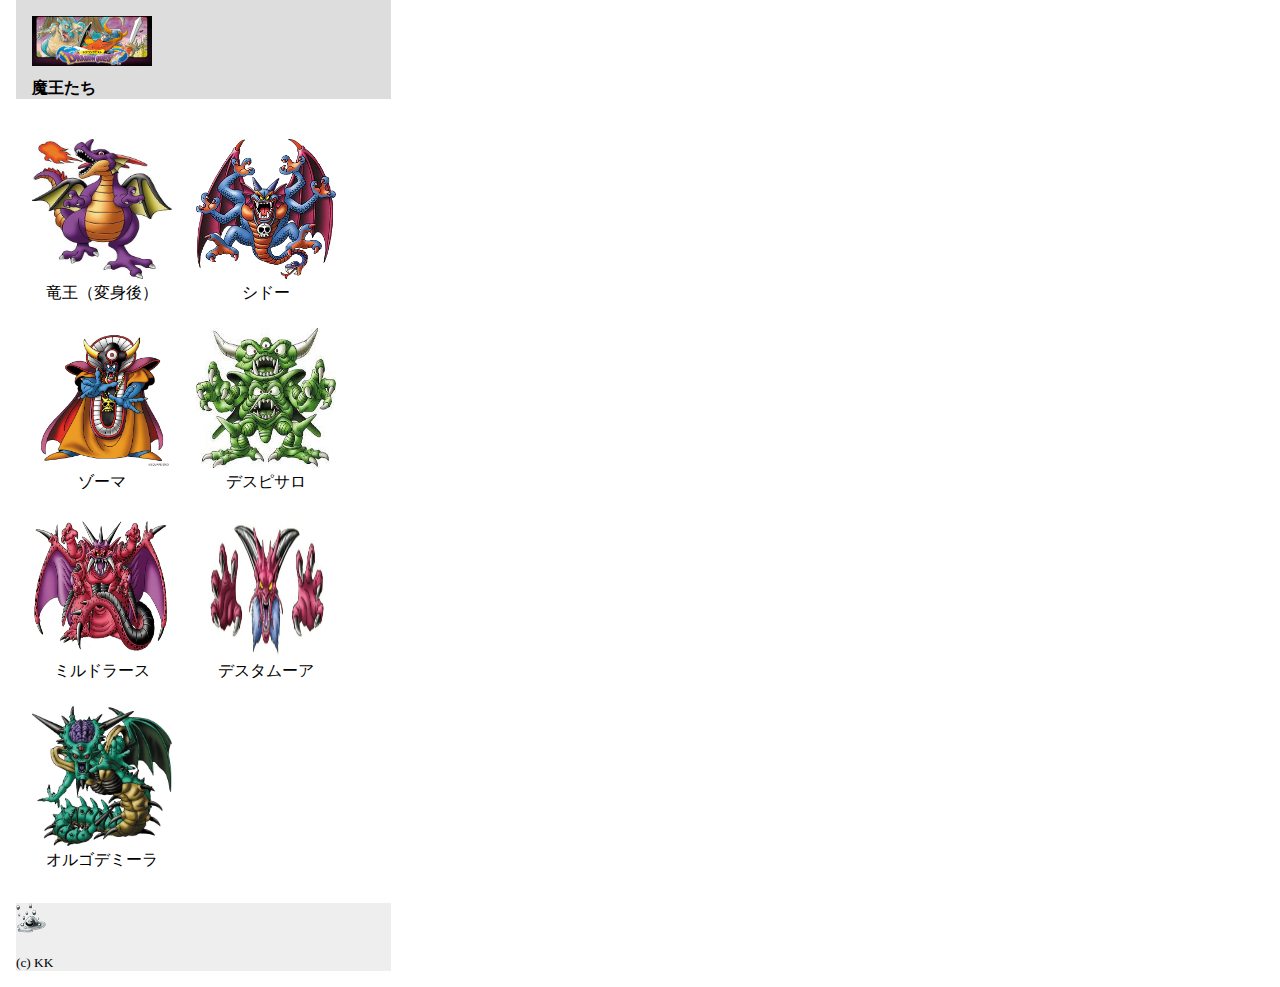
<file: index.html>
<!DOCTYPE html>
<html lang="ja">
<head>
  <meta charset="UTF-8">
  <meta name="viewport" content="width=device-width, initial-scale=1.0">
  <link rel="stylesheet" href="style.css">
  <link rel="icon" href="pisaro.png">
  <title>DQ</title>
</head>
<body>
  <header>
    <a href="#"><img src="dq.png" width="120" height="50" alt="ドラクエ1画像"></a>
    <h1>魔王たち</h1>
  </header>

  <section>
    <div>
      <a href="index2.html"><img src="ryuuou.png" width="140" height="140" alt="竜王"><p>竜王（変身後）</p></a>
    </div>
    <div>
      <a href="index3.html"><img src="sido-.png" width="140" height="140" alt="シドー"><p>シドー</p></a> 
    </div>
    <div>
      <a href="index4.html"><img src="zoma.png" width="140" height="140" alt="ゾーマ"> <p>ゾーマ</p></a>
    </div>
    <div>
      <a href="index5.html"><img src="pisaro.png" width="140" height="140" alt="デスピサロ"><p>デスピサロ</p></a>
    </div>
    <div>
      <a href="index6.html"><img src="mirudo.png" width="140" height="140" alt="ミルドラース"><p>ミルドラース</p></a>  
    </div>
    <div>
      <a href="index7.html"><img src="desuta.png" width="140" height="140" alt="デスタムーア"><p>デスタムーア</p></a> 
    </div>
    <div>
      <a href="index8.html"><img src="demi-ra.png" width="140" height="140" alt="オルゴデミーラ"> <p>オルゴデミーラ</p></a>
    </div>
  </section>

  <footer>
     <a><img src="hagumeta.png" width="30" height="30" alt="逃げるはぐれメタル"></a>
    <div>
      <small>(c) KK</small>
    </div>
  </footer>
</body>
</html>
</file>
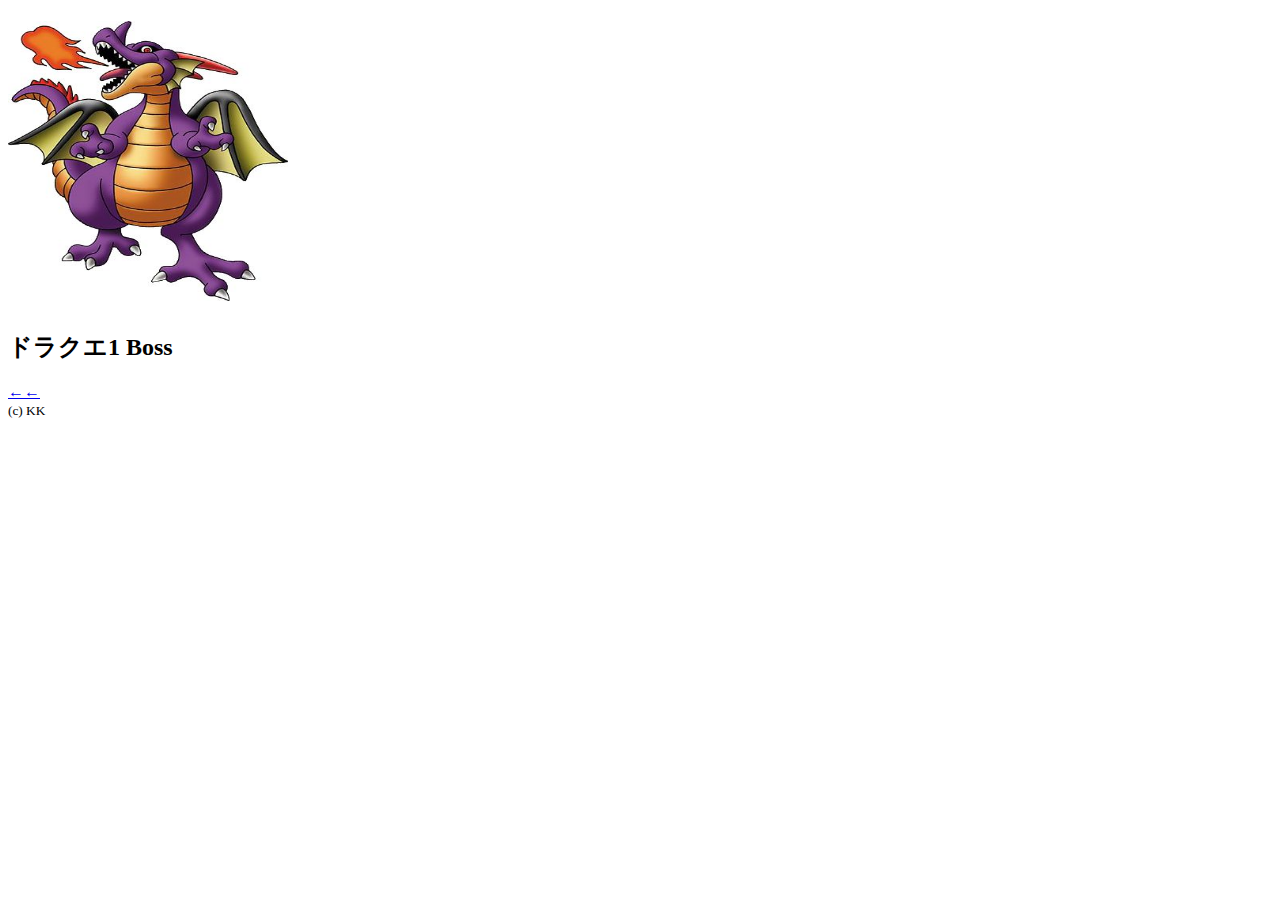
<file: index2.html>
<!DOCTYPE html>
<html lang="ja">
<head>
  <meta charset="UTF-8">
  <meta name="viewport" content="width=device-width, initial-scale=1.0">
  <link rel="icon" href="pisaro.png">
  <title>DQ</title>
</head>
<body>
  <h1>
     <img src="ryuuou.png" width="280" height="280" alt="竜王">
  </h1>
   <h2>ドラクエ1 Boss</h2>
   <a href="index.html">←←</a>

  <footer>
      <small>(c) KK</small>
  </footer>
</body>
</html>
</file>
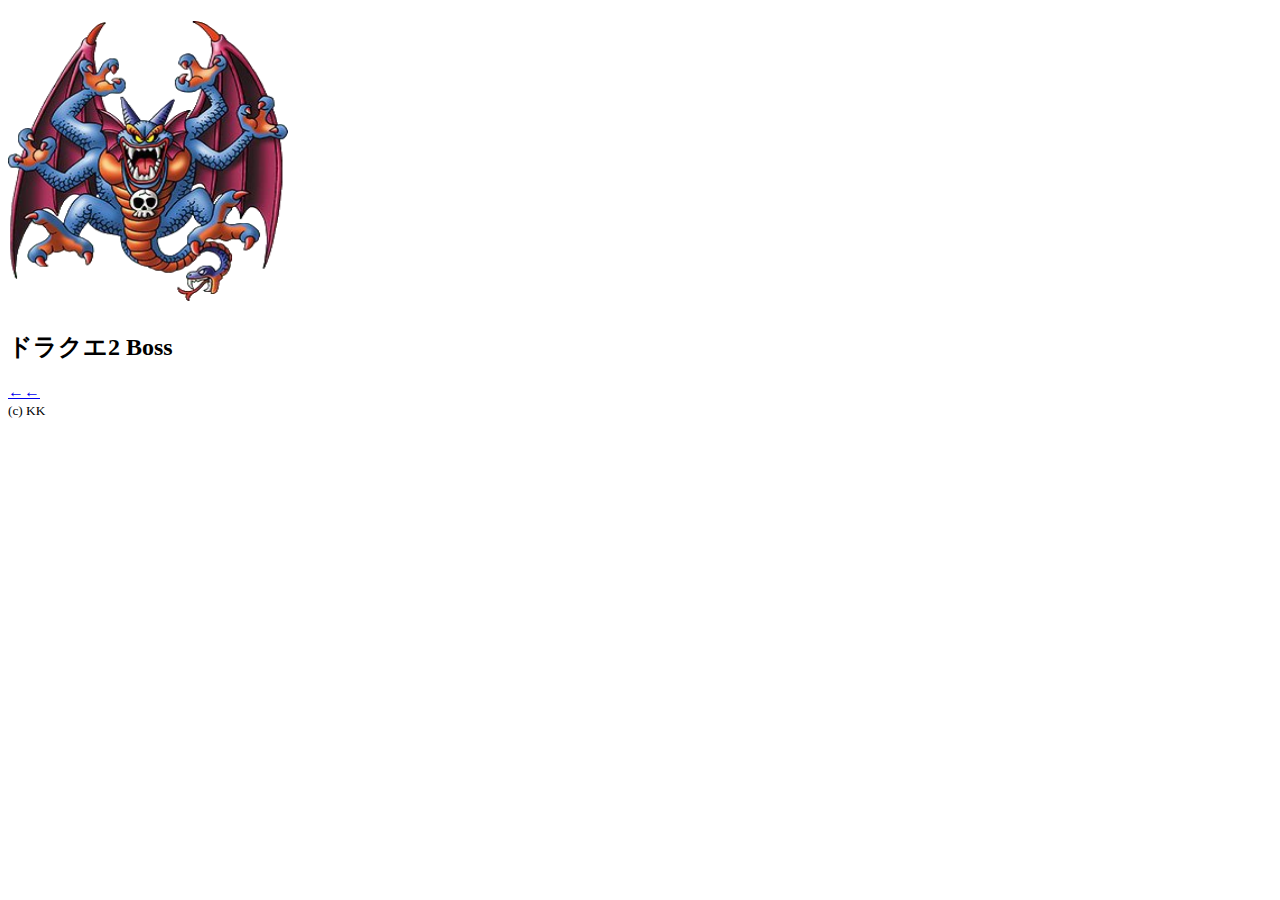
<file: index3.html>
<!DOCTYPE html>
<html lang="ja">
<head>
  <meta charset="UTF-8">
  <meta name="viewport" content="width=device-width, initial-scale=1.0">
  <link rel="icon" href="pisaro.png">
  <title>DQ</title>
</head>
<body>
  <h1>
    <img src="sido-.png" width="280" height="280" alt="シドー">
  </h1>
   <h2>ドラクエ2 Boss</h2>
   <a href="index.html">←←</a>

  <footer>
      <small>(c) KK</small>
  </footer>
</body>
</html>
</file>
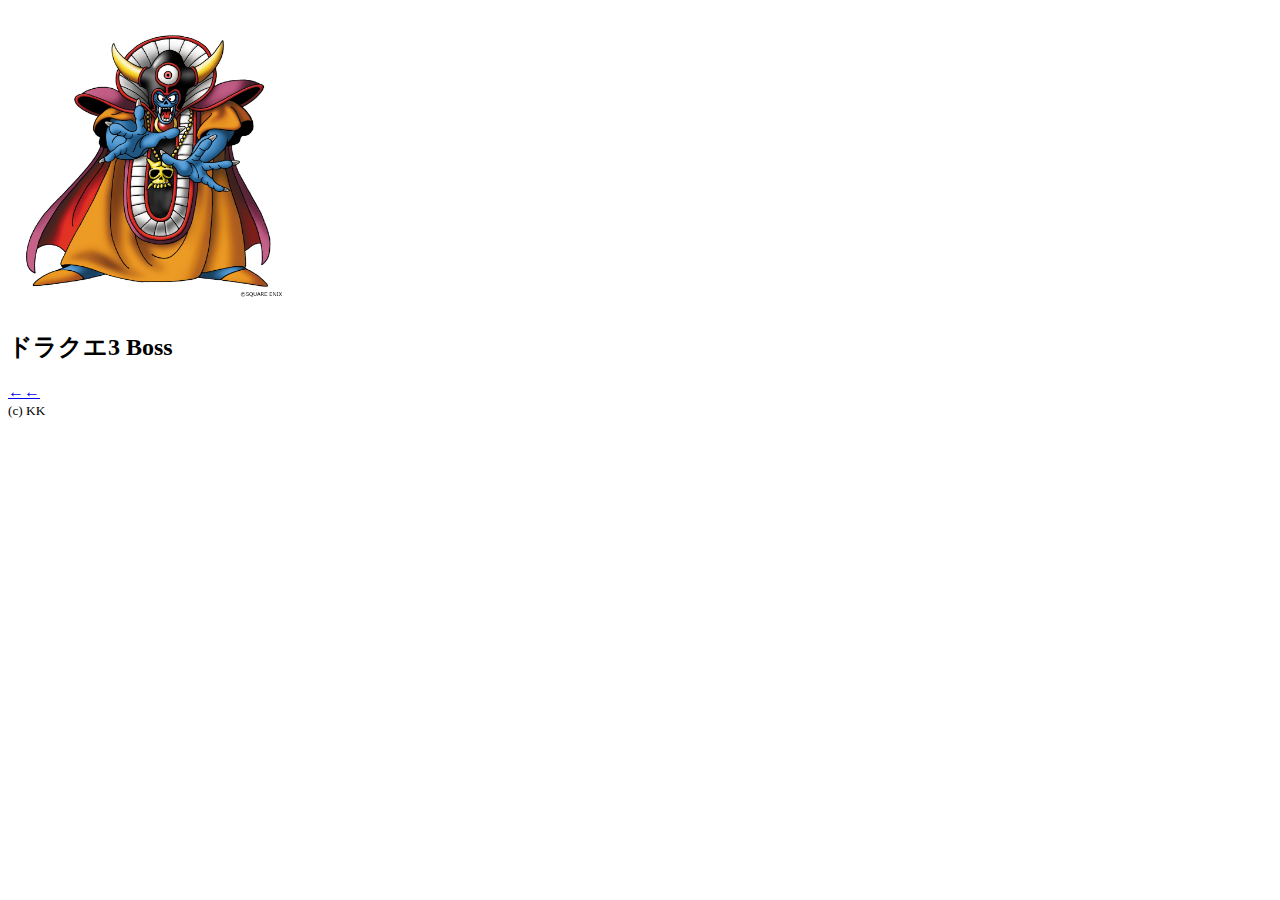
<file: index4.html>
<!DOCTYPE html>
<html lang="ja">
<head>
  <meta charset="UTF-8">
  <meta name="viewport" content="width=device-width, initial-scale=1.0">
  <link rel="icon" href="pisaro.png">
  <title>DQ</title>
</head>
<body>
  <h1>
    <img src="zoma.png" width="280" height="280" alt="ゾーマ">
  </h1>
   <h2>ドラクエ3 Boss</h2>
   <a href="index.html">←←</a>

  <footer>
      <small>(c) KK</small>
  </footer>
</body>
</html>
</file>
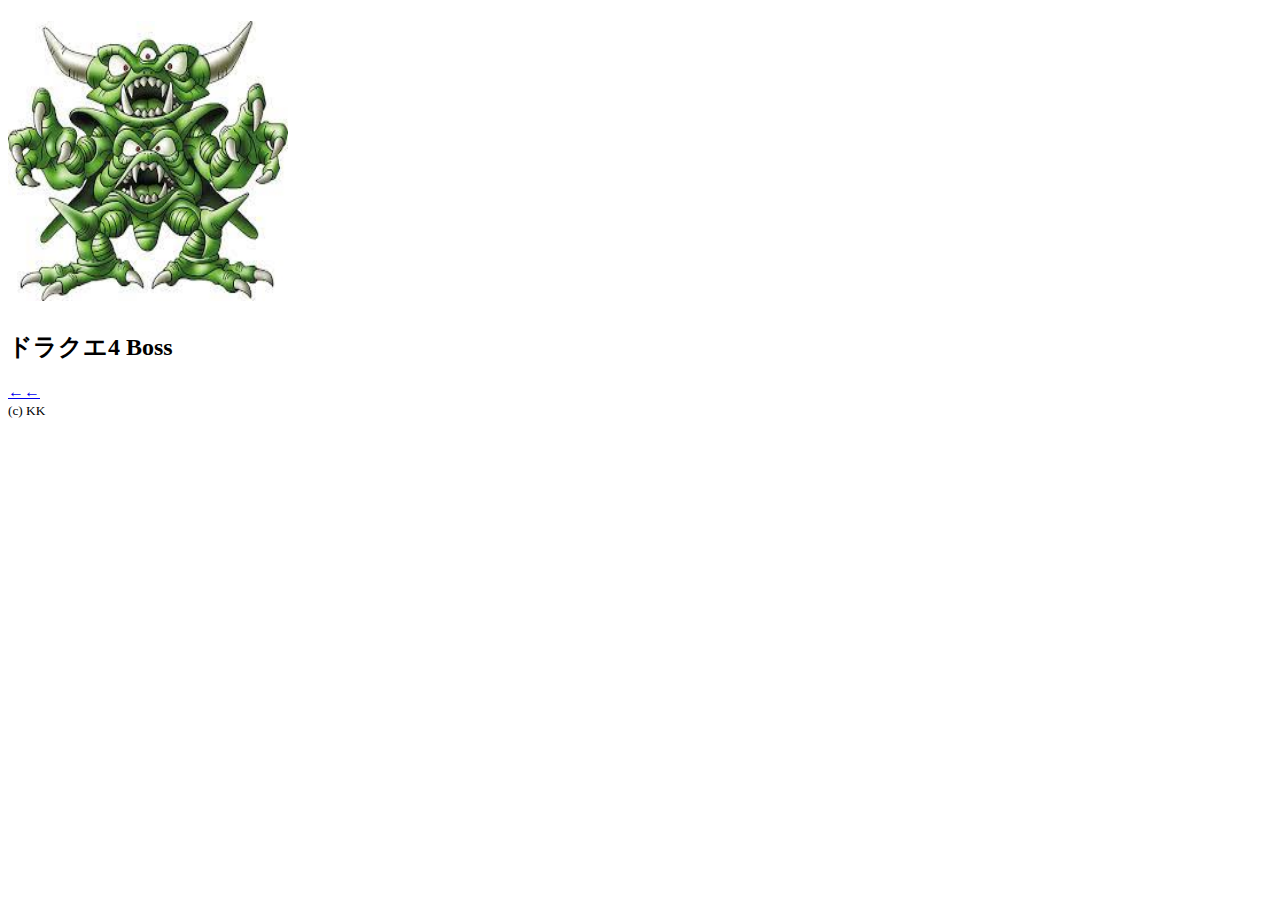
<file: index5.html>
<!DOCTYPE html>
<html lang="ja">
<head>
  <meta charset="UTF-8">
  <meta name="viewport" content="width=device-width, initial-scale=1.0">
  <link rel="icon" href="pisaro.png">
  <title>DQ</title>
</head>
<body>
  <h1>
    <img src="pisaro.png" width="280" height="280" alt="デスピサロ">
  </h1>
   <h2>ドラクエ4 Boss</h2>
   <a href="index.html">←←</a>

  <footer>
      <small>(c) KK</small>
  </footer>
</body>
</html>
</file>
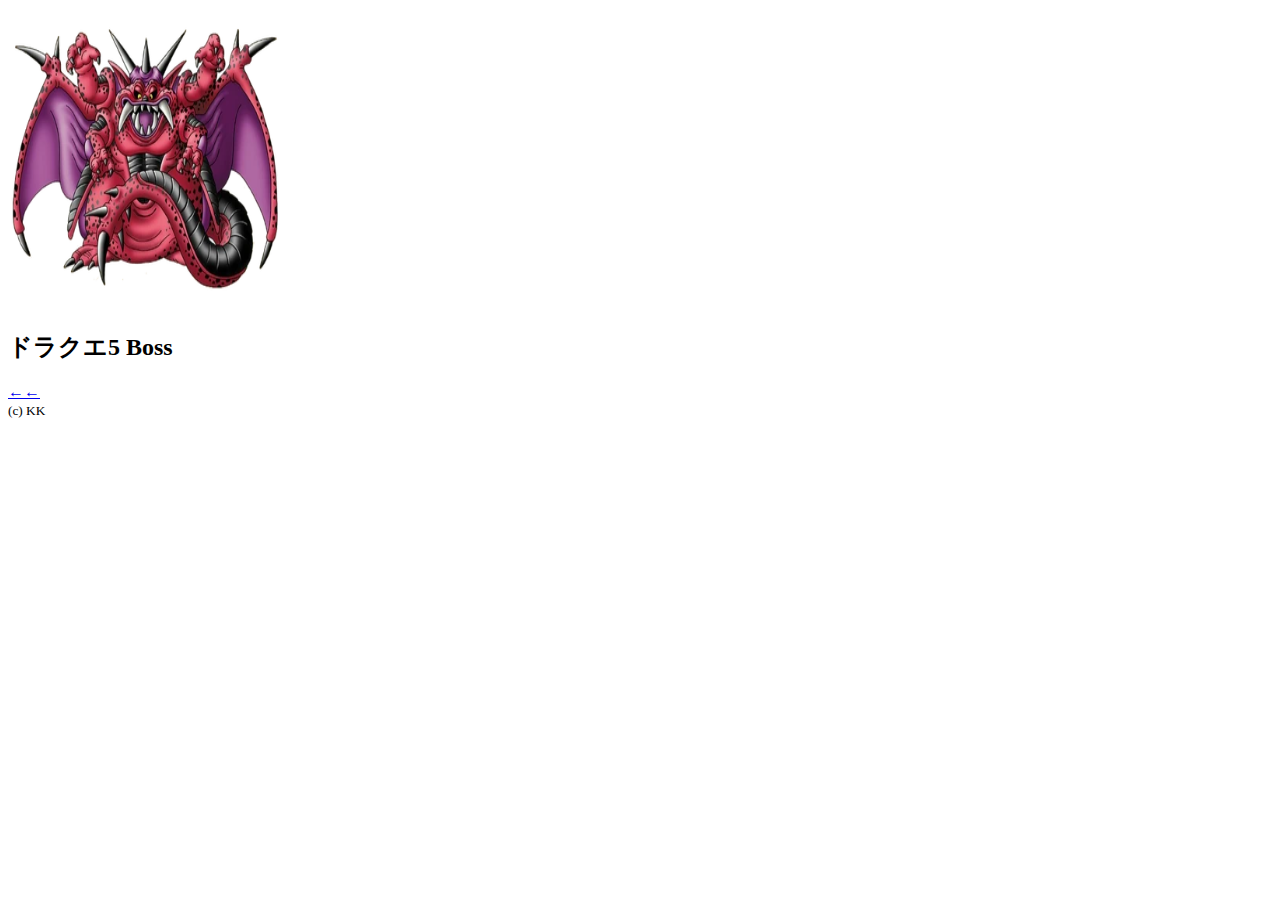
<file: index6.html>
<!DOCTYPE html>
<html lang="ja">
<head>
  <meta charset="UTF-8">
  <meta name="viewport" content="width=device-width, initial-scale=1.0">
  <link rel="icon" href="pisaro.png">
  <title>DQ</title>
</head>
<body>
  <h1>
    <img src="mirudo.png" width="280" height="280" alt="ミルドラース">
  </h1>
   <h2>ドラクエ5 Boss</h2>
   <a href="index.html">←←</a>

  <footer>
      <small>(c) KK</small>
  </footer>
</body>
</html>
</file>
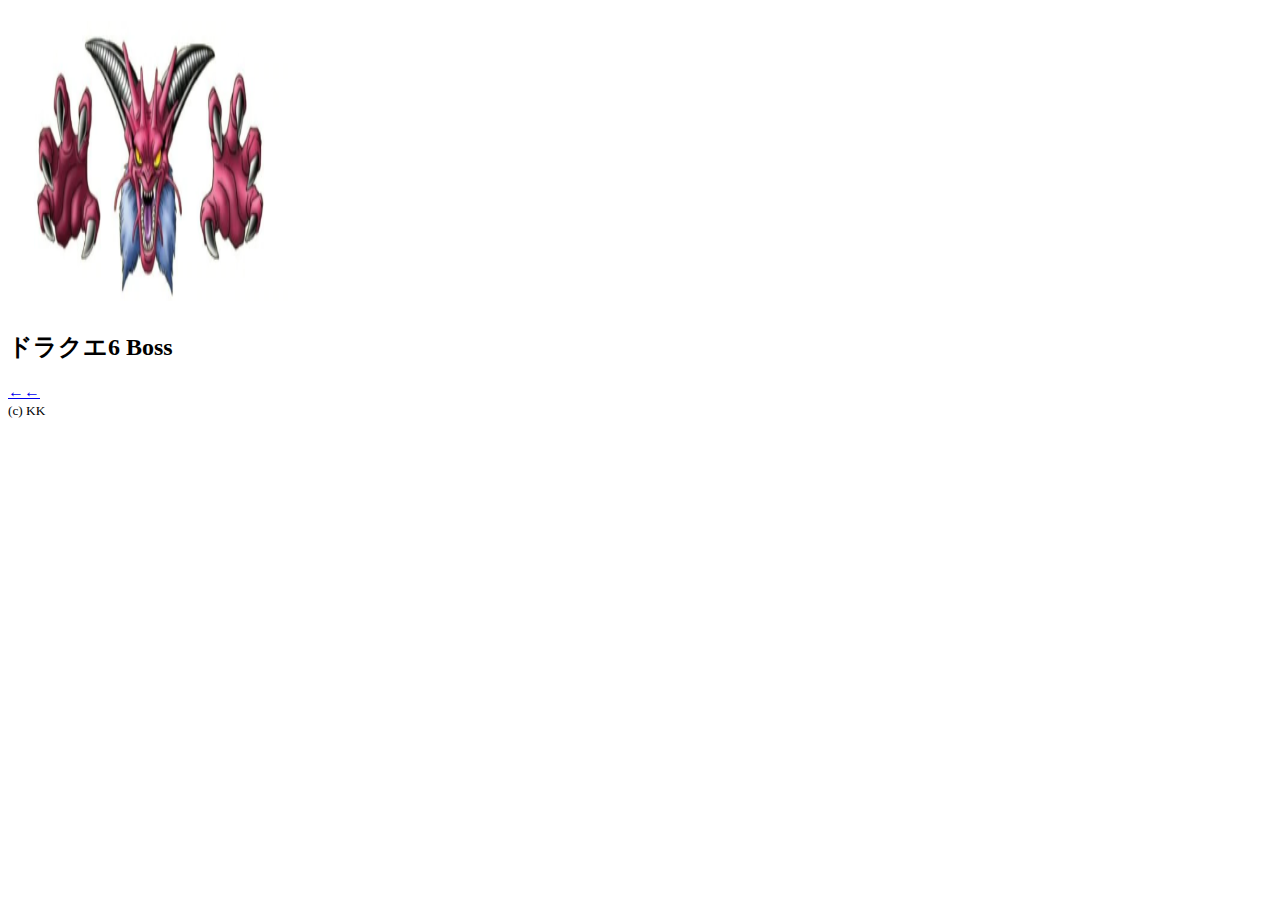
<file: index7.html>
<!DOCTYPE html>
<html lang="ja">
<head>
  <meta charset="UTF-8">
  <meta name="viewport" content="width=device-width, initial-scale=1.0">
  <link rel="icon" href="pisaro.png">
  <title>DQ</title>
</head>
<body>
  <h1>
    <img src="desuta.png" width="280" height="280" alt="デスタムーア">
  </h1>
   <h2>ドラクエ6 Boss</h2>
   <a href="index.html">←←</a>

  <footer>
      <small>(c) KK</small>
  </footer>
</body>
</html>
</file>
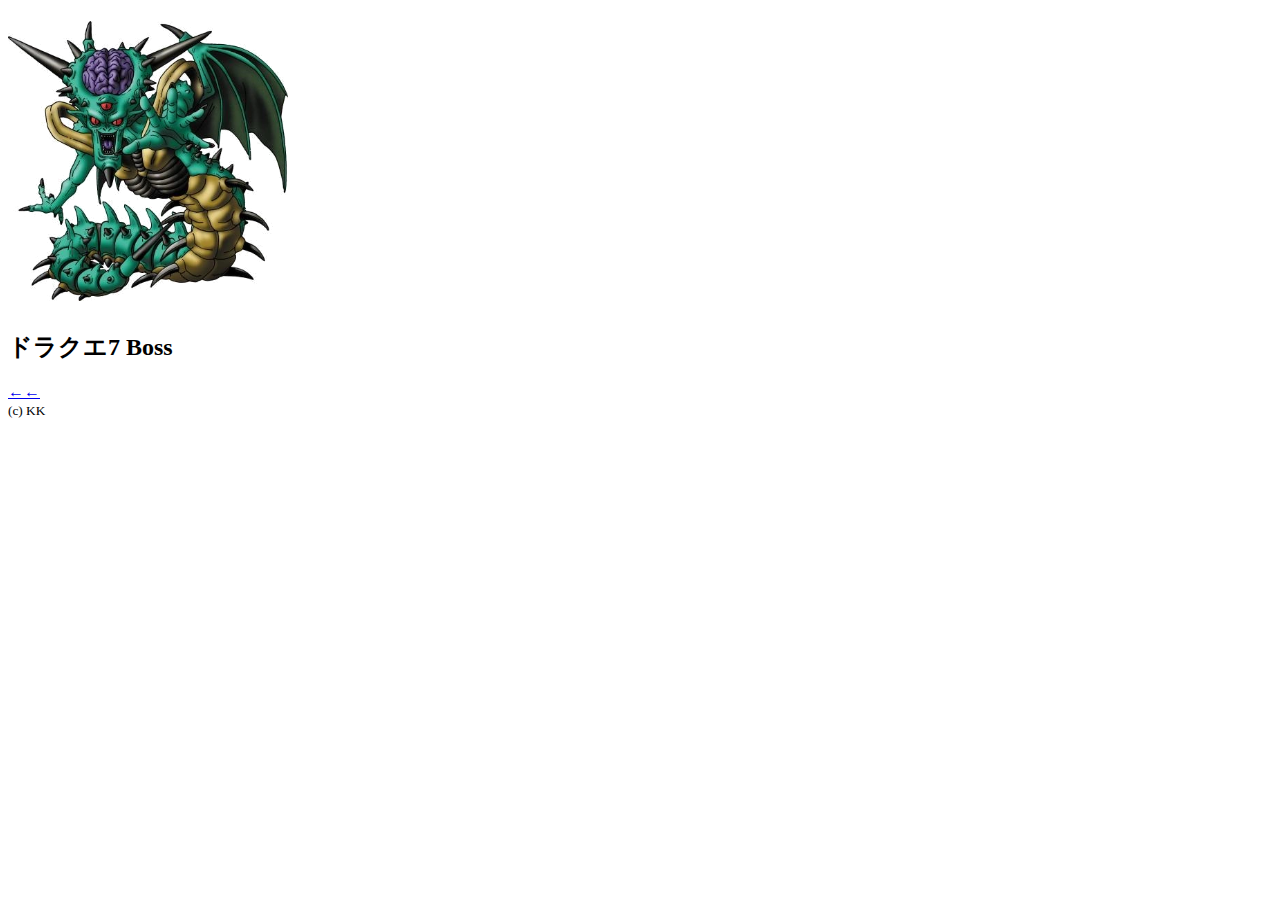
<file: index8.html>
<!DOCTYPE html>
<html lang="ja">
<head>
  <meta charset="UTF-8">
  <meta name="viewport" content="width=device-width, initial-scale=1.0">
  <link rel="icon" href="pisaro.png">
  <title>DQ</title>
</head>
<body>
  <h1>
    <img src="demi-ra.png" width="280" height="280" alt="オルゴデミーラ">
  </h1>
   <h2>ドラクエ7 Boss</h2>
   <a href="index.html">←←</a>

  <footer>
      <small>(c) KK</small>
  </footer>
</body>
</html>
</file>
<file: style.css>
@charset "utf-8";

body {
  margin: 0;
}

img:hover {
  opacity: 0.7;
}

header {
  background: #ddd;
  width: 375px;
  margin: 0 0 16px 16px;
}

header img {
  margin: 16px 0 0 16px;
}

h1 {
  font-size: 16px;
  margin: 8px 16px 0 16px;
}

section {
  margin: 32px 32px 16px 16px;
  width: 375px;
  display: flex;
  flex-wrap: wrap;
}

section div {
  margin: 8px 8px 16px 16px;
}

section a {
  text-decoration: none;
}
 
section p {
  margin: 0;
  text-align: center;
  color: black;
} 

footer {
  background: #eee;
  width: 375px;
  margin: 16px 0 16px 16px;
}

footer img {
  animation-name: run;
  animation-iteration-count: infinite;
  animation-direction: alternate;
  animation-timing-function: ease;
  animation-duration: 2s;
}

@keyframes run {
  0% {
    transform: translate(0,0)
 }
 100% {
   transform: translate(330px,0)
 }
}

footer div {
  margin-top: 16px
}

@media (orientation: landscape){
  body {
    width: 100%;
  }
}
</file>
